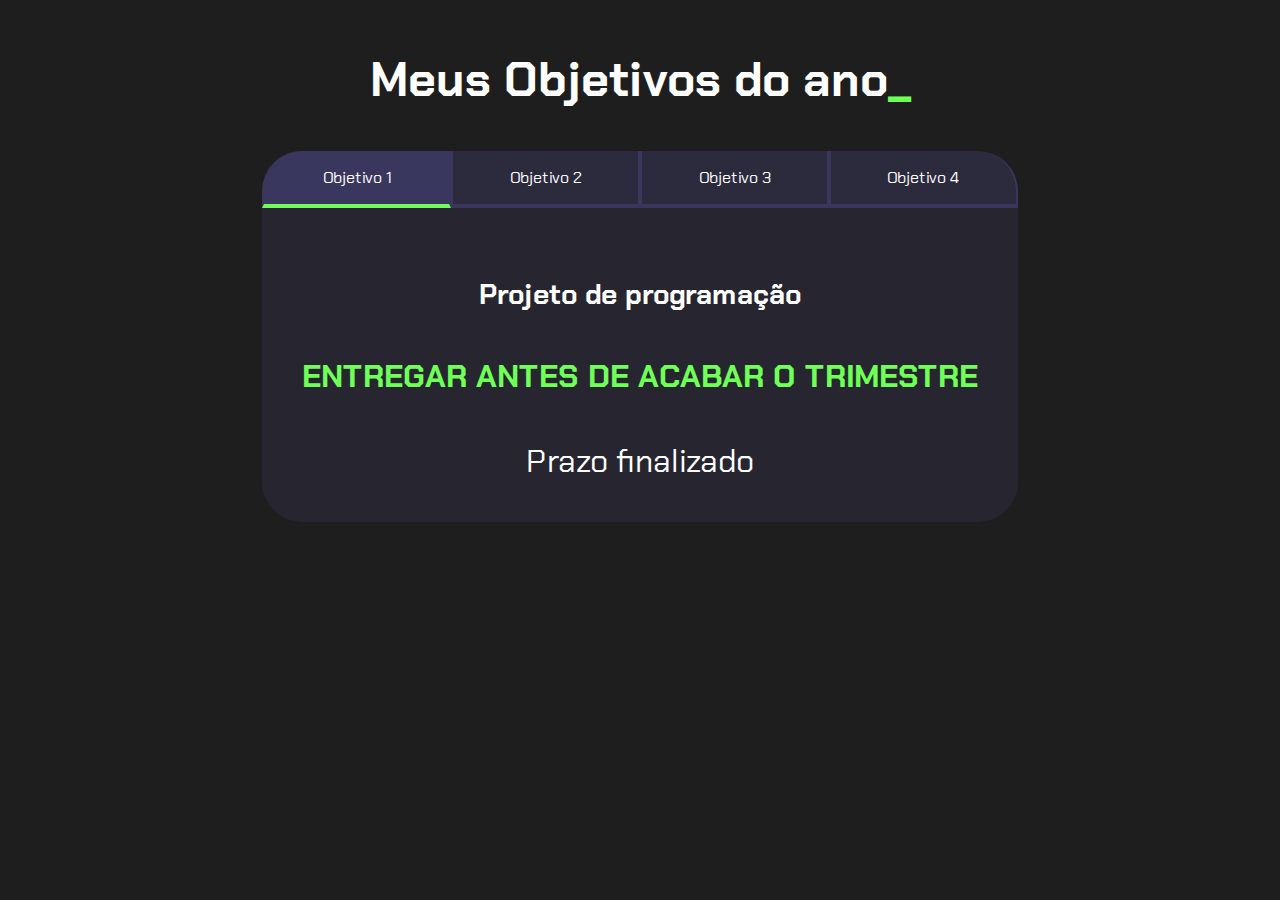
<file: index.html>
<!DOCTYPE html>
<html lang="pt-br">
<head>
    <meta charset="UTF-8">
    <meta name="viewport" content="width=device-width, initial-scale=1.0">
    <title>Meus objetivos do ano</title>
    <link rel="stylesheet" href="style.css">
</head>

<body>

    <section class="conteudo-principal">
        <h2 class="titulo-principal">Meus Objetivos do ano<span>_<span></h2>

        <div class="conteudos">
            <div class="botoes">
                <button class="botao ativo"> Objetivo 1 </button>
                <button class="botao "> Objetivo 2 </button>
                <button class="botao "> Objetivo 3 </button>
                <button class="botao "> Objetivo 4 </button>
            </div>

            <div class="abas-textos">
                <div class="aba-conteudo ativo">
                    <h3 class="aba-conteudo-titulo-principal"> Projeto de programação </h3>
                    <h4 class="aba-conteudo-titulo-secundario">Entregar antes de acabar o trimestre </h4>
                    <div class="contador">
                        <div class="contador-digito">
                            <p class="contador-digito-numero" id="dias0" > 7 </p>
                            <p class="contador-digito-texto"> dias </p>
                        </div>
                        <div class="contador-digito">
                            <p class="contador-digito-numero" id="horas0"> 7 </p>
                            <p class="contador-digito-texto"> horas </p>
                        </div>
                        <div class="contador-digito">
                            <p class="contador-digito-numero" id="min0"> 7 </p>
                            <p class="contador-digito-texto"> minutos </p>
                        </div>
                        <div class="contador-digito">
                            <p class="contador-digito-numero" id="seg0"> 7 </p>
                            <p class="contador-digito-texto"> segundos </p>
                        </div>
                    </div>
                </div>
                <div class="aba-conteudo">
                    <h3 class="aba-conteudo-titulo-principal"> Aqui vai o título principal </h3>
                    <h4 class="aba-conteudo-titulo-secundario">Aqui escrevemos o título secundário </h4>
                    <div class="contador">
                        <div class="contador-digito">
                            <p class="contador-digito-numero" id="dias1" > 7 </p>
                            <p class="contador-digito-texto"> dias </p>
                        </div>
                        <div class="contador-digito">
                            <p class="contador-digito-numero" id="horas1"> 7 </p>
                            <p class="contador-digito-texto"> horas </p>
                        </div>
                        <div class="contador-digito">
                            <p class="contador-digito-numero" id="min1"> 7 </p>
                            <p class="contador-digito-texto"> minutos </p>
                        </div>
                        <div class="contador-digito">
                            <p class="contador-digito-numero" id="seg1"> 7 </p>
                            <p class="contador-digito-texto"> segundos </p>
                        </div>
                </div>
                <div class="aba-conteudo">
                    <h3 class="aba-conteudo-titulo-principal"> Aqui vai o título principal </h3>
                    <h4 class="aba-conteudo-titulo-secundario">Aqui escrevemos o título secundário </h4>
                    <div class="contador">
                        <div class="contador-digito">
                            <p class="contador-digito-numero" id="dias2" > 7 </p>
                            <p class="contador-digito-texto"> dias </p>
                        </div>
                        <div class="contador-digito">
                            <p class="contador-digito-numero" id="horas2"> 7 </p>
                            <p class="contador-digito-texto"> horas </p>
                        </div>
                        <div class="contador-digito">
                            <p class="contador-digito-numero" id="min2"> 7 </p>
                            <p class="contador-digito-texto"> minutos </p>
                        </div>
                        <div class="contador-digito">
                            <p class="contador-digito-numero" id="seg2"> 7 </p>
                            <p class="contador-digito-texto"> segundos </p>
                        </div>
                </div>
                <div class="aba-conteudo">
                    <h3 class="aba-conteudo-titulo-principal"> Aqui vai o título principal </h3>
                    <h4 class="aba-conteudo-titulo-secundario">Aqui escrevemos o título secundário </h4>
                    <div class="contador">
                        <div class="contador-digito">
                            <p class="contador-digito-numero" id="dias3" > 7 </p>
                            <p class="contador-digito-texto"> dias </p>
                        </div>
                        <div class="contador-digito">
                            <p class="contador-digito-numero" id="horas3"> 7 </p>
                            <p class="contador-digito-texto"> horas </p>
                        </div>
                        <div class="contador-digito">
                            <p class="contador-digito-numero" id="min3"> 7 </p>
                            <p class="contador-digito-texto"> minutos </p>
                        </div>
                        <div class="contador-digito">
                            <p class="contador-digito-numero" id="seg3"> 7 </p>
                            <p class="contador-digito-texto"> segundos </p>
                        </div>
                </div>
            </div>
        </div>
    </section>
    <script src="main.js"></script>
</body>
</html>
</file>
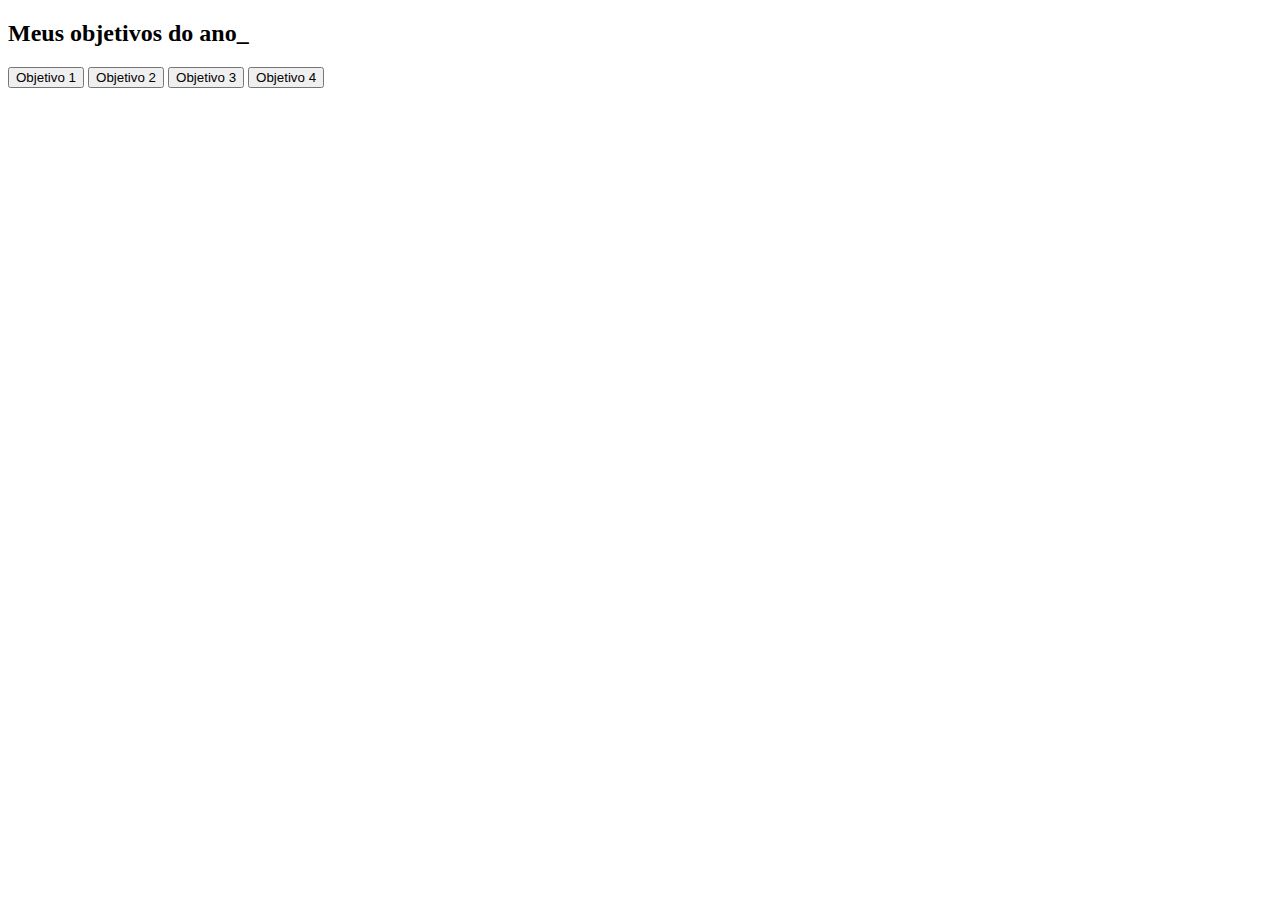
<file: aula 1/index.html>
<!DOCTYPE html>
<html lang="pt-br">
<head>
    <meta charset="UTF-8">
    <meta name="viewport" content="width=device-width, initial-scale=1.0">
    <title>Meus objetivos do ano</title>
</head>
<body>

    <section class="conteudo-principal"></section>
    <h2 class="titulo-principal">Meus objetivos do ano_ </h2>
    <div class="botoes">
        <button class="botao"> Objetivo 1 </button>
        <button class="botao"> Objetivo 2 </button>
        <button class="botao"> Objetivo 3 </button>
        <button class="botao"> Objetivo 4 </button>
    </div>
    
</body>
</html>
</file>
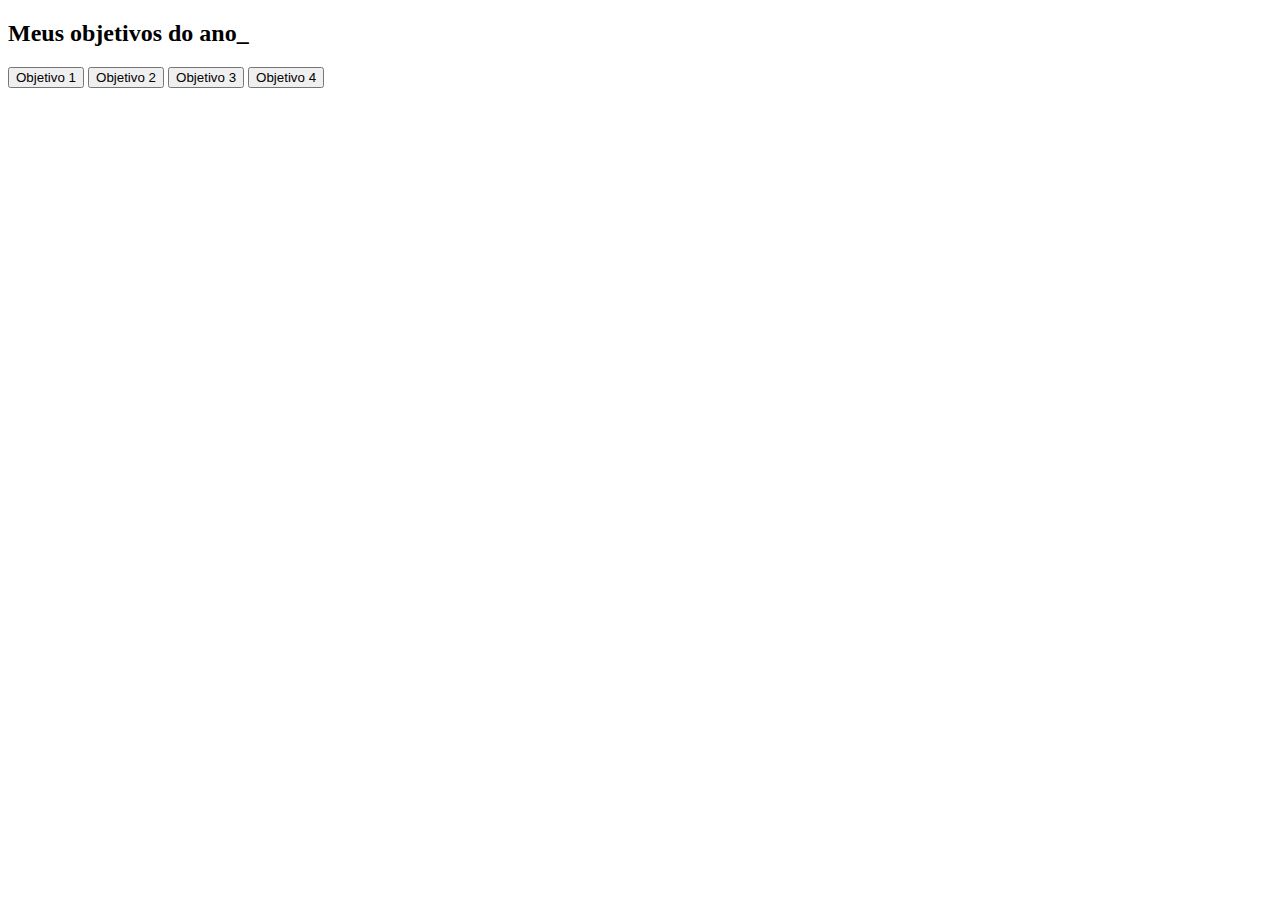
<file: aula 2/index.html>
<!DOCTYPE html>
<html lang="pt-br">
<head>
    <meta charset="UTF-8">
    <meta name="viewport" content="width=device-width, initial-scale=1.0">
    <title>Meus objetivos do ano</title>
</head>
<body>

    <section class="conteudo-principal"></section>
    <h2 class="titulo-principal">Meus objetivos do ano_ </h2>
    <div class="botoes">
        <button class="botao ativo"> Objetivo 1 </button>
        <button class="botao"> Objetivo 2 </button>
        <button class="botao"> Objetivo 3 </button>
        <button class="botao"> Objetivo 4 </button>
    </div>
    
</body>
</html>
</file>
<file: style.css>
@import url('https://fonts.googleapis.com/css2?family=Chakra+Petch:wght@400;700&display=swap');

:root {
    --cor-de-fundo: #1E1E1E;
    --verde: #6FFF57;
    --branco: #FFFFFF;
    --botao-ativo: #3A375E;
    --botao-inativo: rgba(58, 55, 94, 0.5);
    --texto-fundo: rgba(58, 55, 94, 0.3);
}

body {
    background-color: var(--cor-de-fundo);
    color: var(--branco);
    font-family: "Chakra Petch", sans-serif;
}

.conteudo-principal{
    display: flex;
    flex-direction: column;
    justify-content: center;
    align-items: center;
    width: 100%;
    margin: 0 auto;

}

.conteudo-principal {
    text-align: left;
    width: 100%;
    font-size: 32px;
}

.conteudo-principal span {
    color: var(--verde);
}

.botao {
    font-family: "Chakra Petch", sans-serif;
    background-color: var(--botao-inativo);
    color: var(--branco);
    display: flex;
    justify-content: center;
    padding: 1em;
    font-size: 16px;
    align-items: center;
    width: 100%;
    border-bottom: 4px solid var(--botao-ativo);
    border-left: 2px solid var(--botao-ativo);
    border-right: 2px solid var(--botao-ativo);
    border-top: none;
}

.botao:first-child {
    border-radius: 40px 40px 0 0;
}

.botoes {
    display: block;
}

.botao.ativo {
    background-color: var(--botao-ativo);
    border-bottom: 4px solid var(--verde);
}

.abas-textos{
    background-color: var(--texto-fundo);
    padding: 40px;
    border-radius: 0 0 40px 40px;
}

.aba-conteudo.ativo{
    display:block;   
}

.aba-conteudo{
    display:none;   
}

.aba-conteudo-titulo-principal{
    font-size: 28px;
    text-align: center;
}
.aba-conteudo-titulo-secundario{
    text-align: center;
    color: var(--verde);
    text-transform: uppercase;
}

.contador{
    display: flex;
    justify-content: center;
    flex-wrap: wrap;
}

.contador-digito {
    padding: 0 16px;
    text-align: center;
    min-width: 100px;
}

.contador-digito-numero {
    font-size: 80px;
    margin: 0;
}

.contador-digito-texto {
    color: var(--verde);
    font-size: 20px;
    margin: 0;
}

@media screen and (min-width: 768px) {
    .botoes{
        display: flex;
    }
    .botao:first-child {
        border-radius: 40px 0 0 0;
    }
    .botao:last-child {
        border-radius: 0 40px 0 0;
    }
}
</file>
